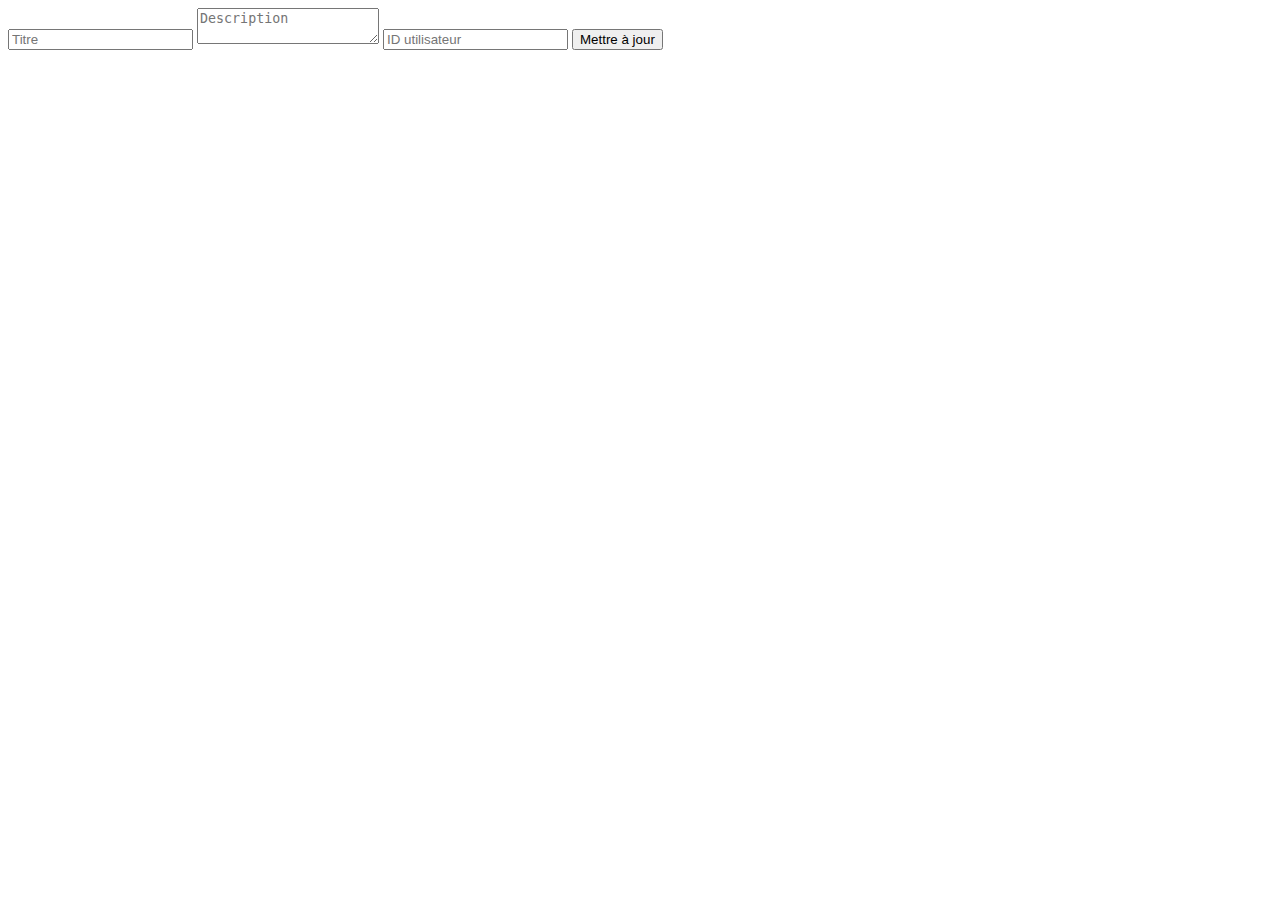
<file: frontend/edit_offer.html>
<!DOCTYPE html>
<html>
<head><title>Modifier une offre</title></head>
<body>
  <form id="editForm">
    <input type="hidden" name="id">
    <input type="text" name="title" placeholder="Titre" required>
    <textarea name="description" placeholder="Description" required></textarea>
    <input type="number" name="user_id" placeholder="ID utilisateur" required>
    <button type="submit">Mettre à jour</button>
  </form>
  <script>
    const params = new URLSearchParams(location.search);
    fetch(`../../backend/api.php?route=offers`)
      .then(res => res.json())
      .then(offers => {
        const offer = offers.find(o => o.id === parseInt(params.get('id')));
        if (offer) {
          document.querySelector('[name=id]').value = offer.id;
          document.querySelector('[name=title]').value = offer.title;
          document.querySelector('[name=description]').value = offer.description;
          document.querySelector('[name=user_id]').value = offer.user_id;
        }
      });

    document.querySelector('#editForm').addEventListener('submit', async (e) => {
      e.preventDefault();
      const form = e.target;
      const res = await fetch('../../backend/api.php?route=offers', {
        method: 'PUT',
        headers: { 'Content-Type': 'application/json' },
        body: JSON.stringify({
          id: form.id.value,
          title: form.title.value,
          description: form.description.value,
          user_id: form.user_id.value
        })
      });
      alert((await res.json()).success ? 'Mis à jour !' : 'Erreur');
    });
  </script>
</body>
</html>
</file>
